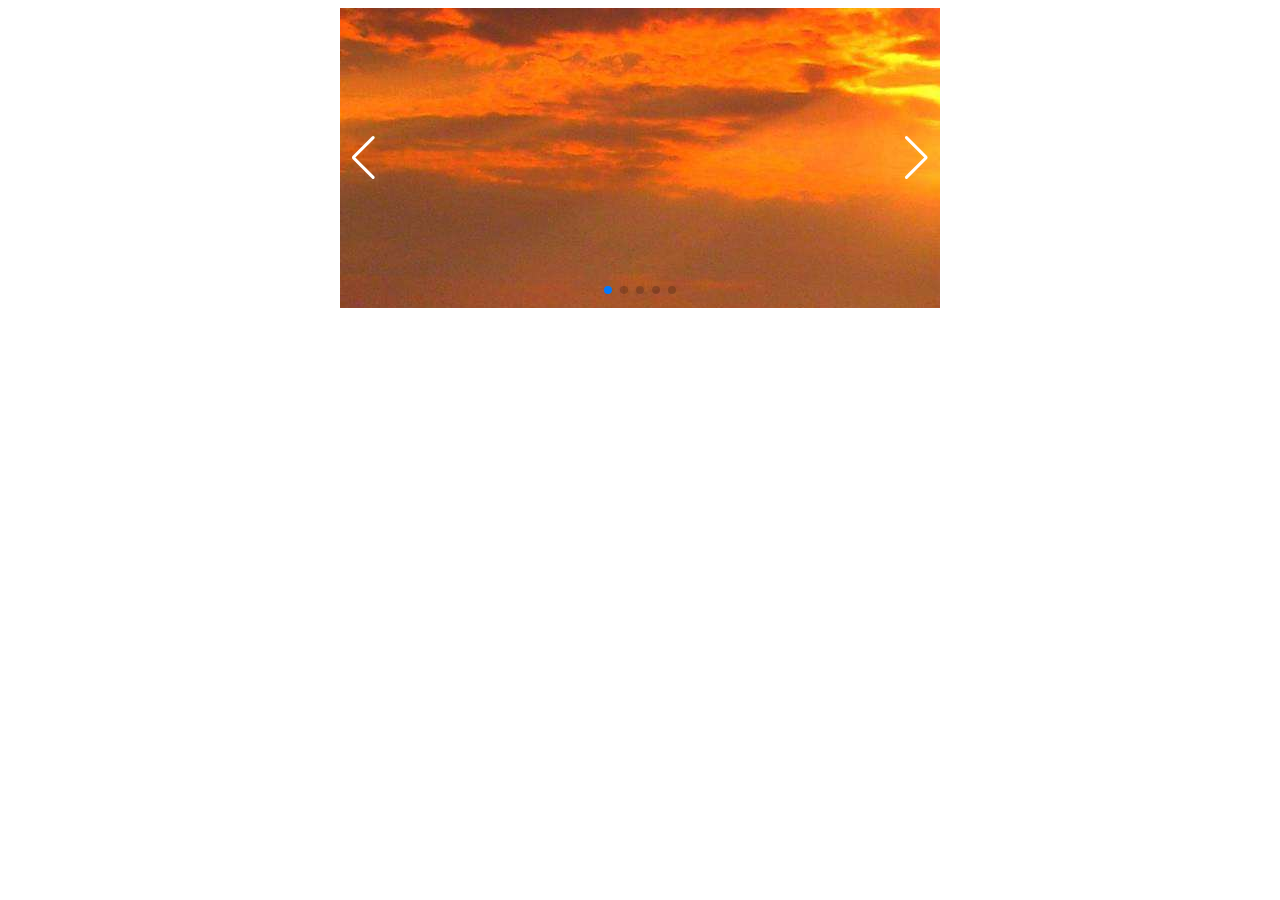
<file: SlideShow-lesson/index.html>
<!DOCTYPE html>
<html lang="ja">
  <head>
    <meta charset="UTF-8">
    <link rel="stylesheet" href="https://cdn.jsdelivr.net/npm/swiper@8/swiper-bundle.min.css"/>
    <script src="https://cdn.jsdelivr.net/npm/swiper@8/swiper-bundle.min.js"></script>
    <link rel="stylesheet" href="style.css" />
    <meta name="viewport" content="width=device-width, initial-scale=1.0">
    <title>Swiper導入</title>
  </head>
  <body>
    <div class="swiper">
      <div class="swiper-wrapper">
        <div class="swiper-slide">
          <img src="img/nature-1.jpg" alt="">
        </div>
        <div class="swiper-slide">
          <img src="img/nature-2.jpg" alt="">
        </div>
        <div class="swiper-slide">
          <img src="img/nature-3.jpg" alt="">
        </div>
        <div class="swiper-slide">
          <img src="img/nature-4.jpg" alt="">
        </div>
        <div class="swiper-slide">
          <img src="img/nature-5.jpg" alt="">
        </div>
      </div>
      <!-- ページネーションの要素 -->
      <div class="swiper-pagination"></div>
      <!-- ナビゲーションボタン （前、次） -->
      <div class="swiper-button-prev"></div>
      <div class="swiper-button-next"></div>
    </div>

    <script src="script.js"></script>

  </body>
</html>
</file>
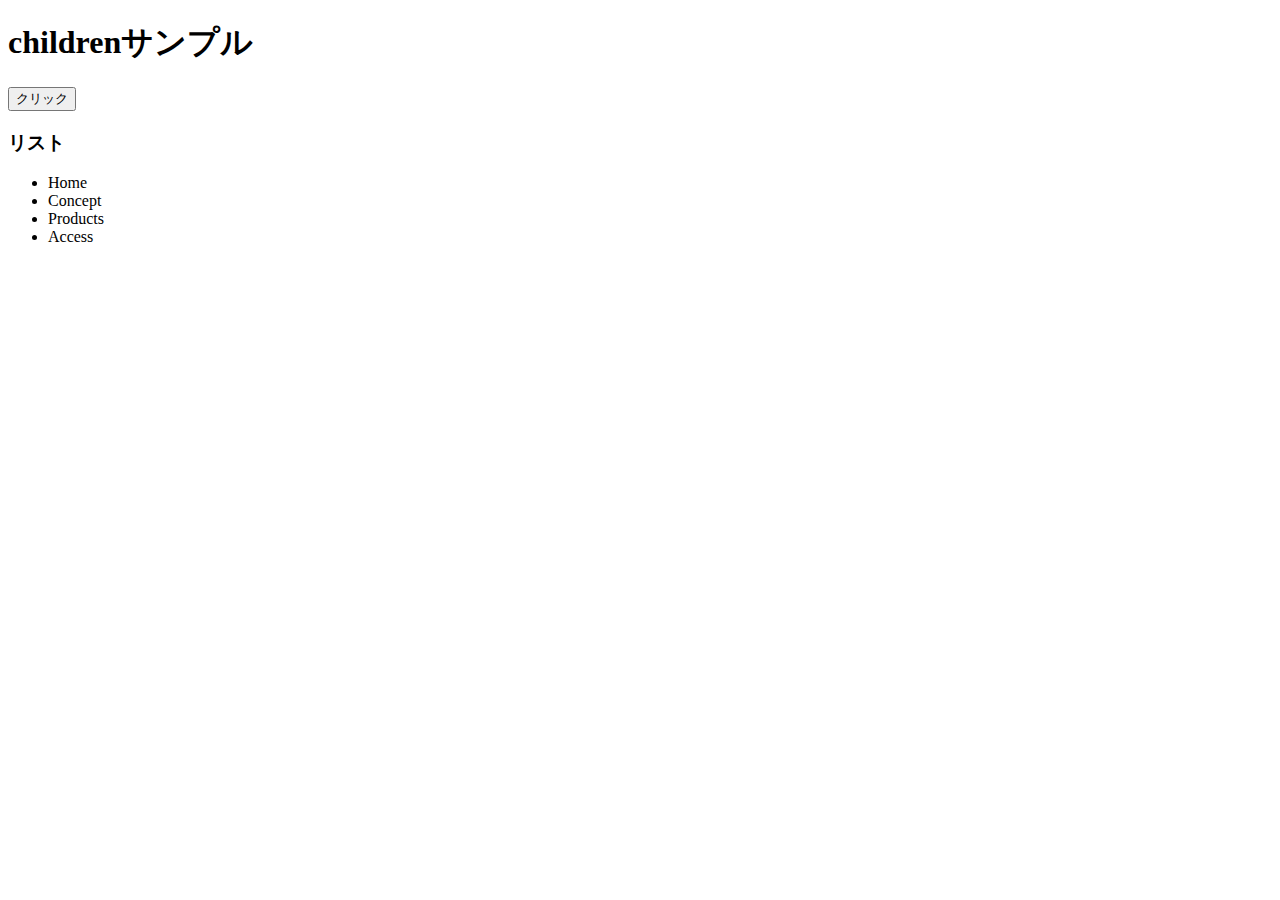
<file: children_sample/sample.html>
<!DOCTYPE html>
<html lang="ja">
<head>
  <meta charset="UTF-8">
  <meta name="viewport" content="width=device-width, initial-scale=1.0">
  <title>children_sample</title>
</head>
<body>
  
  <h1>childrenサンプル</h1>
    <button>クリック</button>
    <h3>リスト</h3>
    <ul>
      <li>Home</li>
      <li>Concept</li>
      <li>Products</li>
      <li>Access</li>
    </ul>

  <script src="jquery.min.js"></script>
  <script src="sample.js"></script>

</body>
</html>
</file>
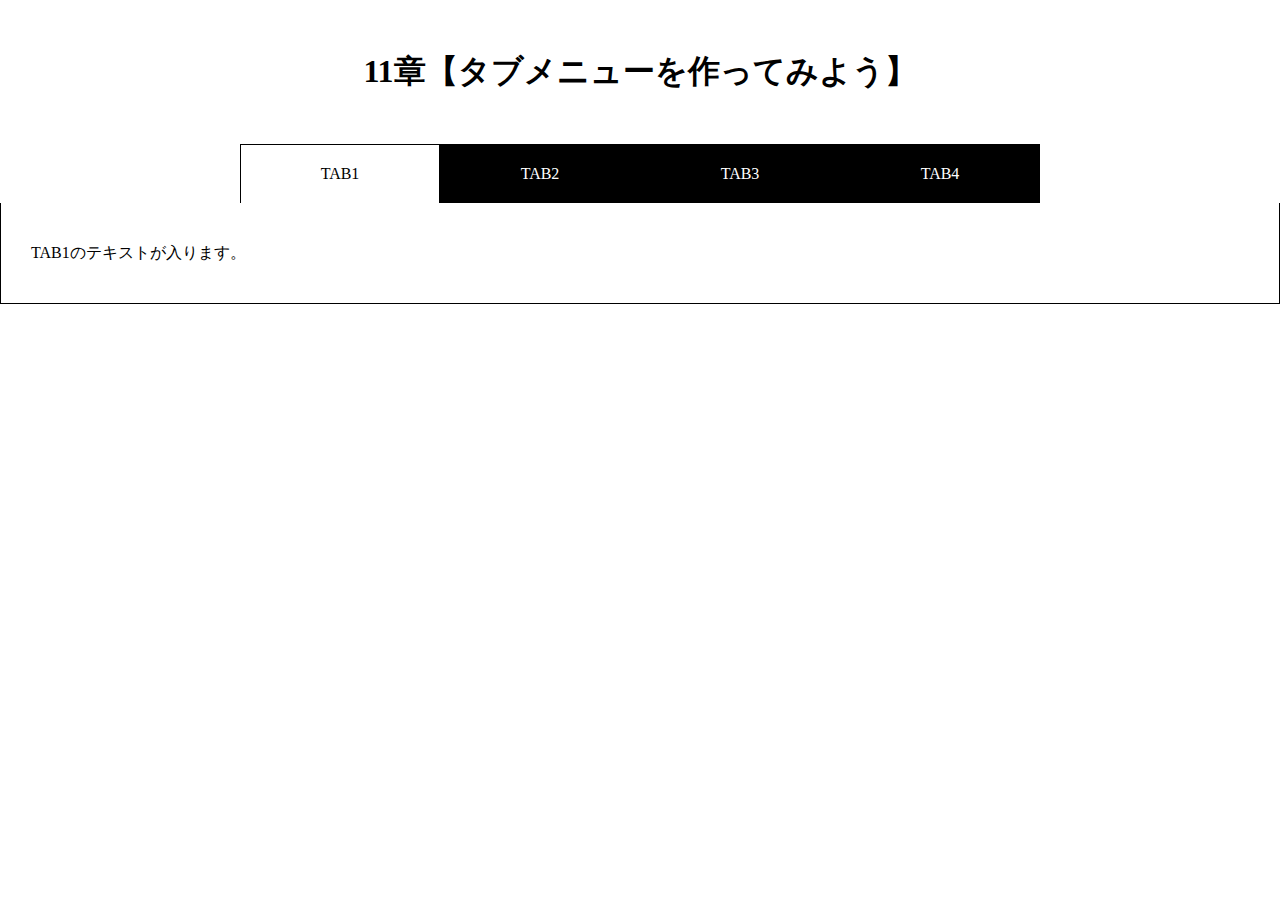
<file: tab_menu/tab_menu.html>
<!DOCTYPE html>
<html lang="ja">
<head>
  <meta charset="UTF-8">
  <meta name="viewport" content="width=device-width, initial-scale=1.0">
  <link rel="stylesheet" href="tab_menu.css">
  <title>TabMenu</title>
</head>
<body>
  <h1>11章【タブメニューを作ってみよう】</h1>
  
  <div class="wrap">
    <ul id="tab-menu">
      <li><a href="#tab1" class="active">TAB1</a></li>
      <li><a href="#tab2" class="">TAB2</a></li>
      <li><a href="#tab3" class="">TAB3</a></li>
      <li><a href="#tab4" class="">TAB4</a></li>
    </ul>
  </div>
  
  <div id="tab-contents">
    <div id="tab1" class="tab">
      <p>TAB1のテキストが入ります。</p>
    </div>

    <div id="tab2" class="tab">
      <p>TAB2のテキストが入ります。TAB2のテキストが入ります。</p>
    </div>

    <div id="tab3" class="tab">
      <p>TAB3のテキストが入ります。TAB3のテキストが入ります。TAB3のテキストが入ります。</p>
    </div>

    <div id="tab4" class="tab">
      <p>TAB4のテキストが入ります。TAB4のテキストが入ります。TAB4のテキストが入ります。TAB4のテキストが入ります。</p>
    </div>
  </div>
</div>

  <script src="js/jquery.min.js"></script>
  <script src="js/tab_menu.js"></script>
</body>
</html>
</file>
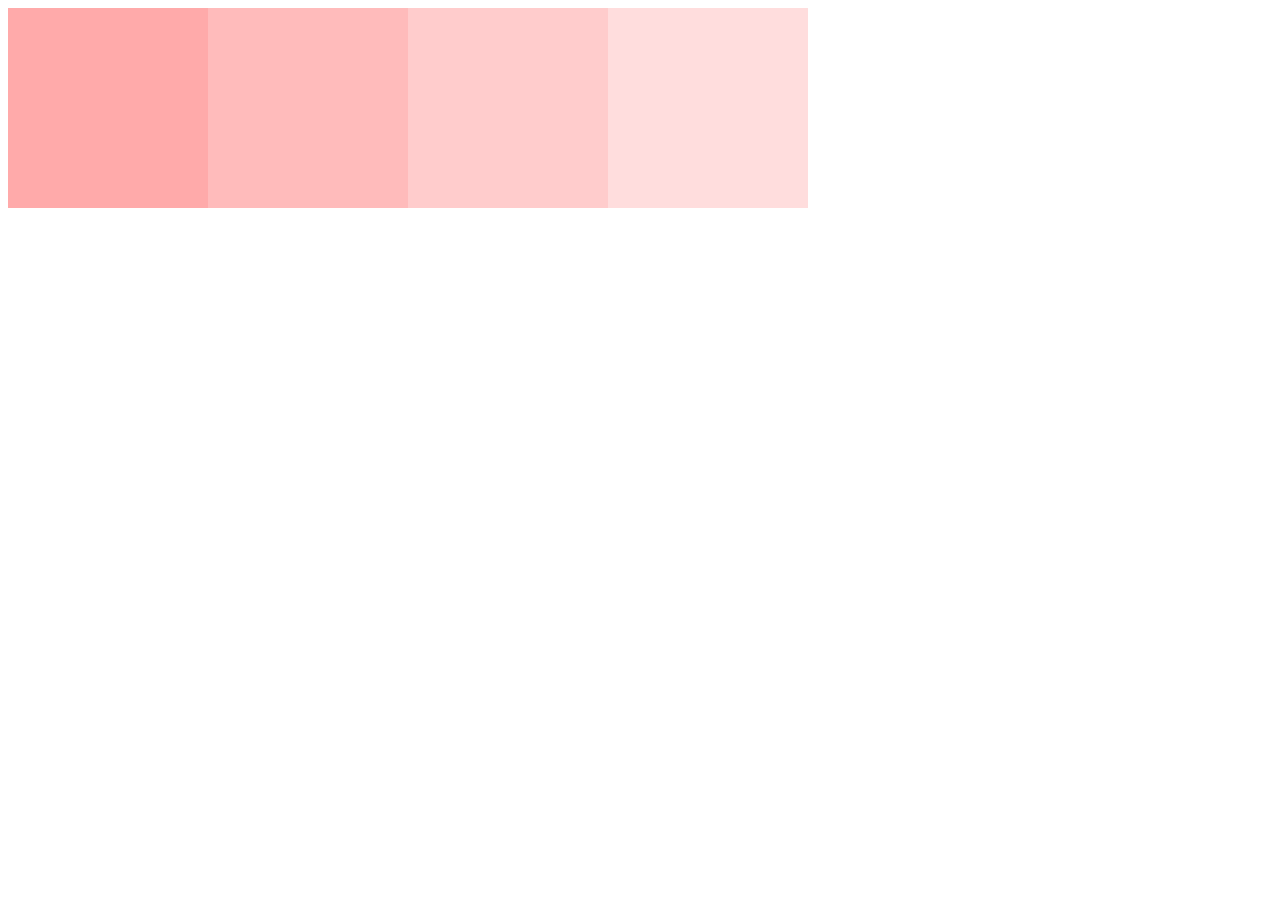
<file: this_boxes/boxes.html>
<!DOCTYPE html>
<html lang="ja">
<head>
  <meta charset="UTF-8">
  <link rel="stylesheet" href="boxes.css" />
  <meta name="viewport" content="width=device-width, initial-scale=1.0">
  <title>boxes</title>
</head>
<body>

  <div class="box">
    <div class="box1 bg1"></div>
    <div class="box1 bg2"></div>
    <div class="box1 bg3"></div>
    <div class="box1 bg4"></div>
  </div>

  <script src="jquery.min.js"></script>
  <script src="boxes.js"></script>

</body>
</html>
</file>
<file: tab_menu/tab_menu.css>
* {
  margin: 0;
  padding: 0;
  box-sizing: border-box;
}

h1 {
  text-align: center;
  margin: 50px 0;
}

.wrap {
  width: 90%;
  max-width: 800px;
  margin: 0 auto;
}

#tab-menu {
  display: flex;
}

#tab-menu li {
  list-style-type: none;
  width: 25%;
}

#tab-menu li a {
  color: #fff;
  text-decoration: none;
  display: block;
  padding: 20px;
  text-align: center;
  background: #000;
  border: 1px solid #000;
  border-bottom: none;
}

#tab-menu .active {
  background: #fff;
  color: #000;
}

#tab-contents {
  display: flex;
  flex-wrap: wrap;
}

#tab-contents .tab {
  width: 100%;
  padding: 30px;
  background: #fff;
  border: 1px solid #000;
  border-top: none;
}

#tab-contents p {
  color: #000;
  line-height: 2.5;
}
</file>
<file: this_boxes/boxes.css>
.box1 {
  background-color: #FFFFFF;
  height: 200px;
  width: 200px;
  float: left;
}

.bg1 {
  background-color: #FFAAAA;
}

.bg2 {
  background-color: #FFBBBB;
}

.bg3 {
  background-color: #FFCCCC;
}

.bg4 {
  background-color: #FFDDDD;
}
</file>
<file: SlideShow-lesson/style.css>
.swiper {
  width: 600px;
  height: 300px;
}

:root {
  --swiper-navigation-color: #ffffff;
  --swiper-navigation-color: #ffffff;
}
</file>
